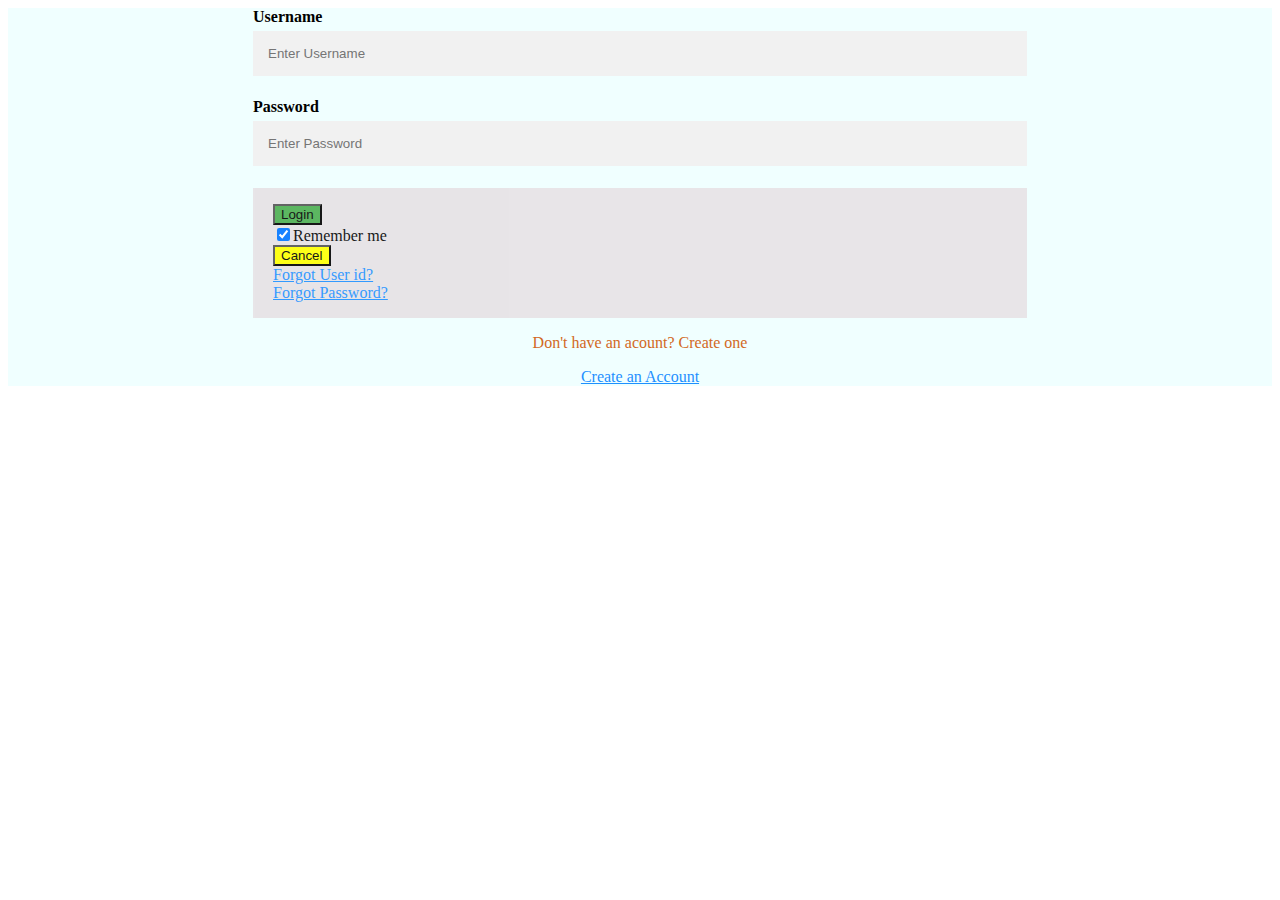
<file: html5up-dimension/Login.html>
<!DOCTYPE html PUBLIC "-//W3C//DTD HTML 4.01//EN" "http://www.w3.org/TR/html4/strict.dtd">
<html>
<head>

  <title> Login Page</title>

<link rel="stylesheet" href="register.css">
</head>
<body>
<div id = "container">

  <form action="login.php" method="post">

    <label for="uname"><b>Username</b></label>
    <input type="text" placeholder="Enter Username" name="user_name" required>
    
    <label for="psw"><b>Password</b></label>
    <input type="password" placeholder="Enter Password" name="pass_word" required>
    
    <div id="subcontainer">
      <button type="submit" id="submit">Login</button><br>
     
      <input type="checkbox" checked="checked" name="remember" id="remember">Remember me <br>
    
      <button type="button" class="cancelbtn" id="cancel">Cancel</button><br>
      <a href="#">Forgot User id?</a><br>
      <a href="#">Forgot Password?</a>
    </div>

    <!-- Link to registration -->
    <p>Don't have an acount? Create one</p>
     <p> <a href="register.html">Create an Account</a>
    </p>
    
  
    </form>

</div>
</body>
</html>
</file>
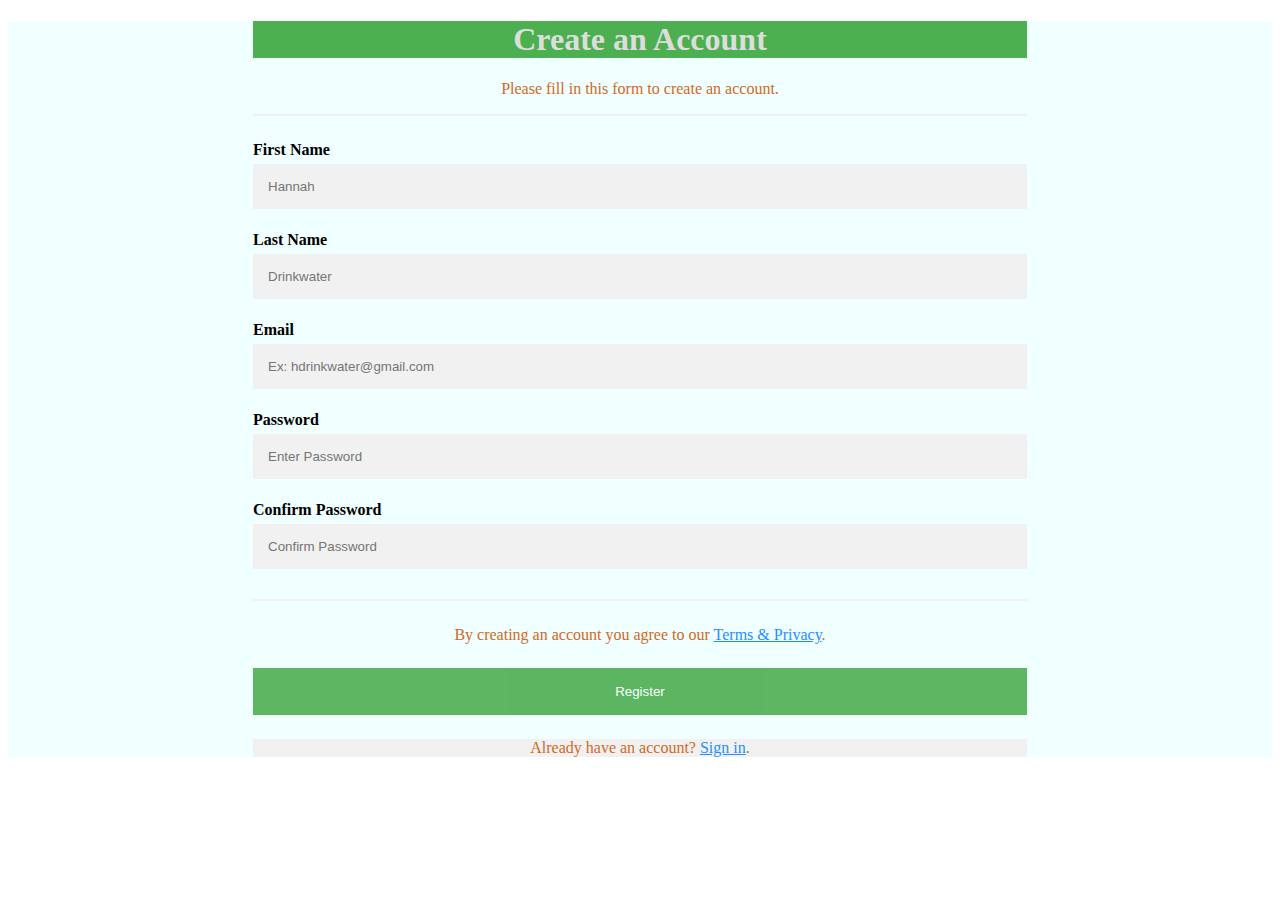
<file: html5up-dimension/register.html>
<!DOCTYPE html>
<html lang="en">
<head>
  <meta charset="UTF-8">
  <meta http-equiv="X-UA-Compatible" content="IE=edge">
  <meta name="viewport" content="width=device-width, initial-scale=1.0">
  <title>Registration Form</title>
<link rel="stylesheet" href="register.css">
</head>
<body>
<div id="container">
  <form action="action_page.php">
    <div class="container">
      <h1>Create an Account</h1>
      <p>Please fill in this form to create an account.</p>
      <hr>
  
      <label for="Fname"><b>First Name</b></label>
      <input type="text" placeholder="Hannah" name="fname" id="fname" required>

      <label for="Lname"><b>Last Name</b></label>
      <input type="text" placeholder="Drinkwater" name="lname" id="lname" required>
  
      <label for="email"><b>Email</b></label>
      <input type="text" placeholder="Ex: hdrinkwater@gmail.com" name="email" id="email" required>
  
      <label for="psw"><b>Password</b></label>
      <input type="password" placeholder="Enter Password" name="psw" id="psw" required>
  
      <label for="psw-repeat"><b>Confirm Password</b></label>
      <input type="password" placeholder="Confirm Password" name="psw-repeat" id="psw-repeat" required>
      <hr>
  
      <p>By creating an account you agree to our <a href="#">Terms & Privacy</a>.</p>
      <button type="submit" class="registerbtn">Register</button>
    </div>
    <!-- connect to sign in page -->
    <div class="container signin">
      <p>Already have an account? <a href="Login.html">Sign in</a>.</p>
    </div>
  </form>
</div>
</body>
</html>
</file>
<file: html5up-dimension/register.css>
* {
  box-sizing: border-box
}

#container{
margin-left: auto;
margin-right: auto;
padding-right: 245px;
padding-left: 245px;
background-color: azure;

}
h1, p{
  text-align: center;
}
h1{
  background-color: #4CAF50;
color: #ddd;
}
p{
  color: chocolate;
}


#subcontainer{
  background-color: #e7e2e5;
  padding: 16px 20px;
  border: none;
  cursor: pointer;
  width: 100%;
  opacity: 0.9; 
  align-items: center;
  height: 100%;

}

#submit{
  background-color: #4CAF50;
  align-items: center;
}
#cancel{
  background-color: yellow;
}

/* Full-width input fields */
input[type=text], input[type=password] {
  width: 100%;
  padding: 15px;
  margin: 5px 0 22px 0;
  display: inline-block;
  border: none;
  background: #f1f1f1;
}

input[type=text]:focus, input[type=password]:focus {
  background-color: #ddd;
  outline: none;
}

/* Overwrite default styles of hr */
hr {
  border: 1px solid #f1f1f1;
  margin-bottom: 25px;
}

/* Set a style for the submit/register button */
.registerbtn {
  background-color: #4CAF50;
  color: white;
  padding: 16px 20px;
  margin: 8px 0;
  border: none;
  cursor: pointer;
  width: 100%;
  opacity: 0.9;
}

.registerbtn:hover {
  opacity:1;
}

/* Add a blue text color to links */
a {
  color: dodgerblue;
}

/* Set a grey background color and center the text of the "sign in" section */
.signin {
  background-color: #f1f1f1;
  text-align: center;
}
</file>
